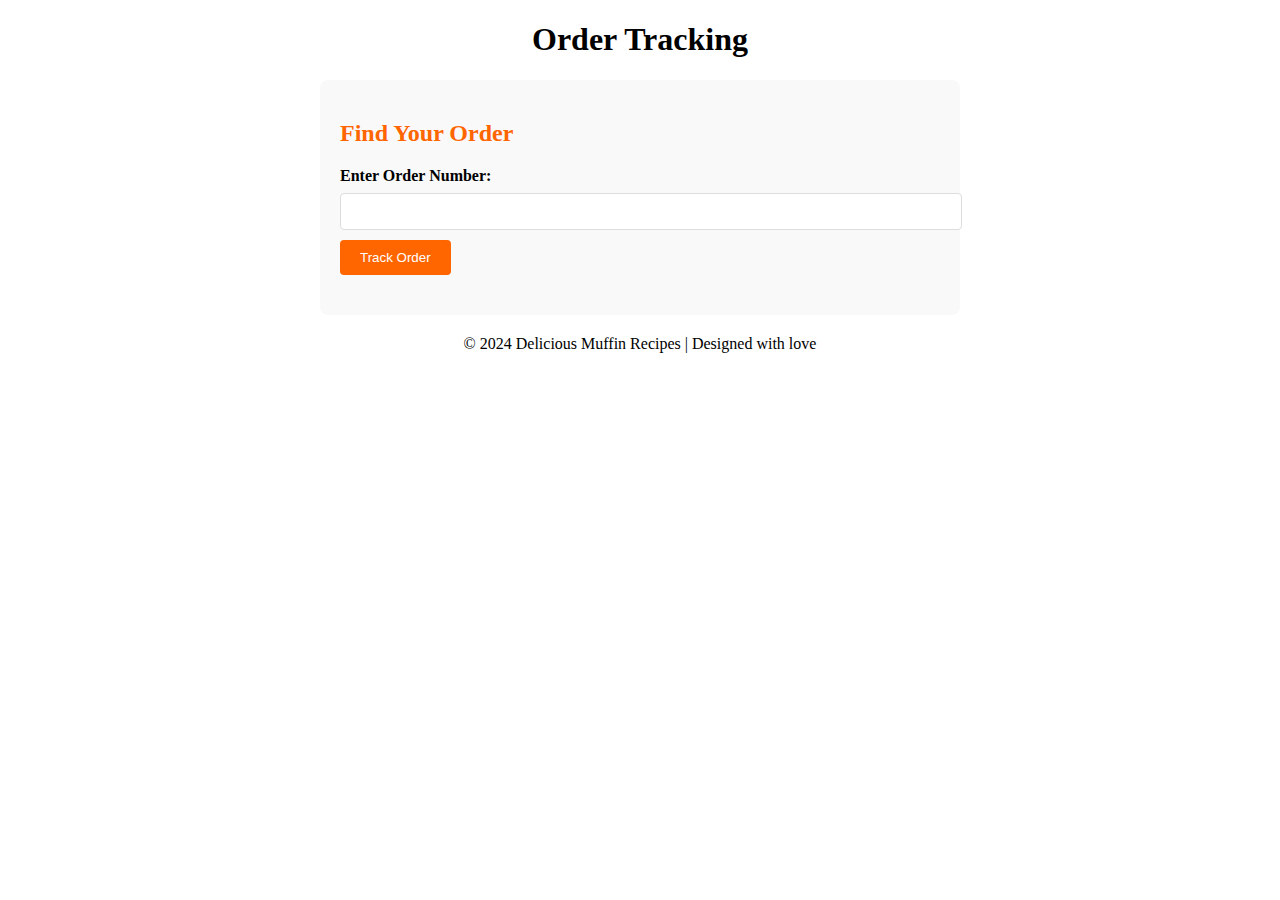
<file: order.html>
<!DOCTYPE html>
<html lang="en">
<head>
    <meta charset="UTF-8">
    <meta name="viewport" content="width=device-width, initial-scale=1.0">
    <title>Order Tracking</title>
    <link rel="stylesheet" href="order.css">
</head>
<body>
    <header>
        <center><h1>Order Tracking</h1></center>
    </header>
    <main>
        <section class="order-tracking">
            <h2>Find Your Order</h2>
            <form id="order-form">
                <label for="order-number">Enter Order Number:</label>
                <input type="text" id="order-number" name="order-number" required>
                <button type="submit">Track Order</button>
            </form>

            <section id="order-details" class="hidden">
                <h3>Order Details</h3>
                <p id="order-status">Status: <span id="status"></span></p>
                <p id="order-items">Items: <span id="items"></span></p>
                <p id="order-date">Order Date: <span id="date"></span></p>
                <p id="order-address">Delivery Address: <span id="address"></span></p>
            </section>
        </section>
    </main>
    
    <footer>
        <center><p>&copy; 2024 Delicious Muffin Recipes | Designed with love</p></center>
    </footer>

    <script src="order.js"></script>
</body>
</html>
</file>
<file: order.css>
.order-tracking {
    background: #f9f9f9;
    padding: 20px;
    border-radius: 8px;
    max-width: 600px;
    margin: 20px auto;
}

.order-tracking h2 {
    color: #ff6600;
}

.order-tracking form {
    margin-bottom: 20px;
}

.order-tracking label {
    display: block;
    margin-bottom: 8px;
    font-weight: bold;
}

.order-tracking input[type="text"] {
    width: 100%;
    padding: 10px;
    border: 1px solid #ddd;
    border-radius: 4px;
    margin-bottom: 10px;
}

.order-tracking button {
    background: #ff6600;
    color: #fff;
    border: none;
    padding: 10px 20px;
    border-radius: 4px;
    cursor: pointer;
}

.order-tracking button:hover {
    background: #e55d00;
}

#order-details {
    background: #fff;
    padding: 15px;
    border-radius: 8px;
    box-shadow: 0 2px 4px rgba(0, 0, 0, 0.1);
}

.hidden {
    display: none;
}
</file>
